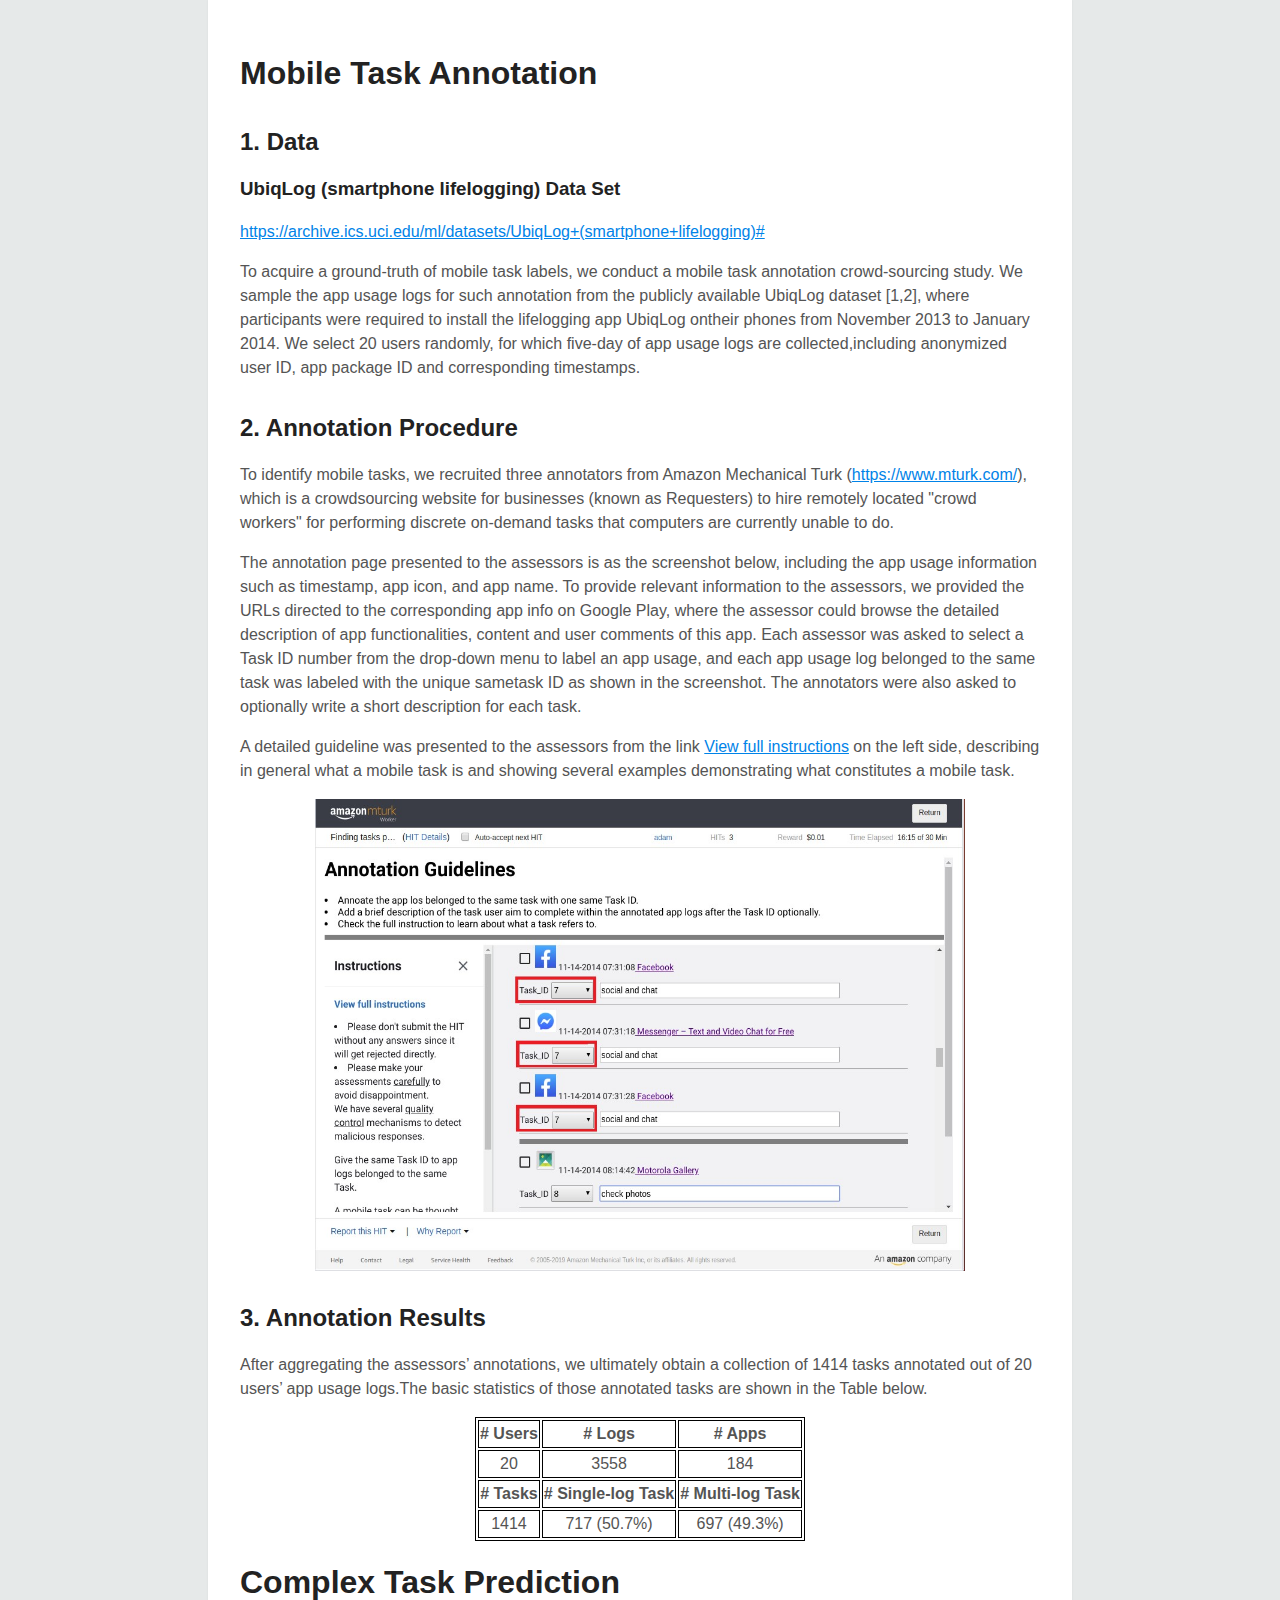
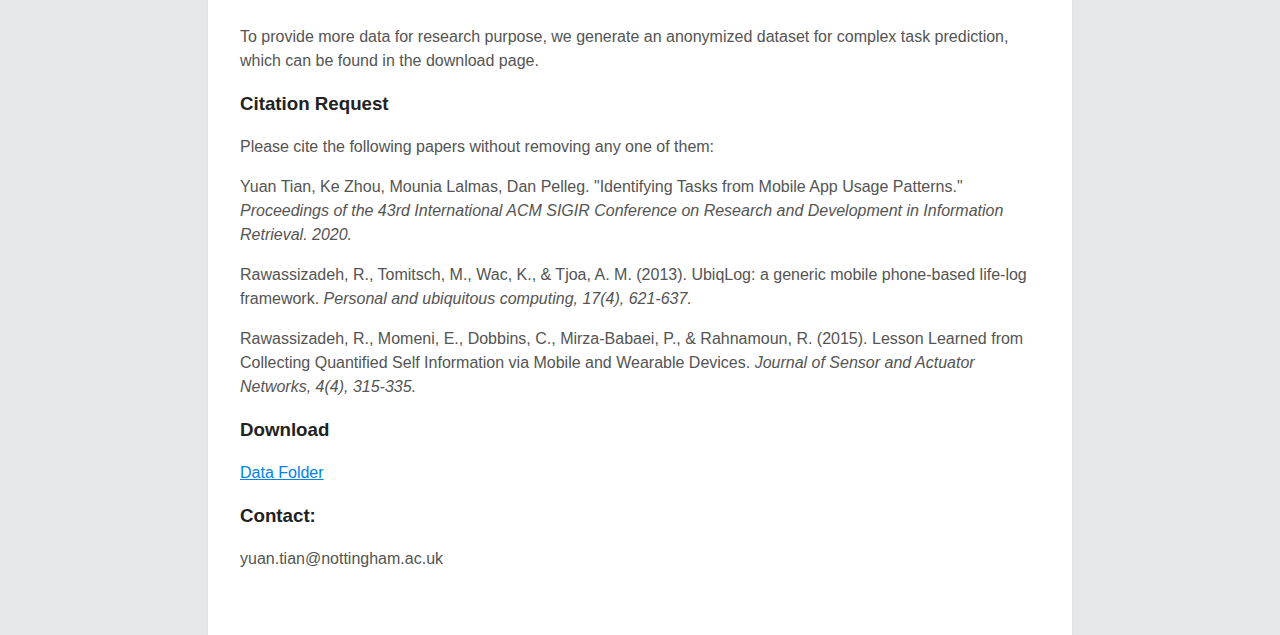
<file: index.html>
<!DOCTYPE html>
<html>
    <head>
        <meta charset="utf-8">
        <meta http-equiv="X-UA-Compatible" content="IE=edge">
        <title>Mobile Task Annotation</title>
        <meta name="description" content="An interactive getting started guide for Brackets.">
        <link rel="stylesheet" href="css/main.css">
        <style>
        div.form-control {
         display: inline;
                 }
         </style>
    </head>
    <body>
        
        <h1>Mobile Task Annotation</h1>
        <h2>1. Data</h2>
        <h3>UbiqLog (smartphone lifelogging) Data Set</h3><a href="https://archive.ics.uci.edu/ml/datasets/UbiqLog+(smartphone+lifelogging)#">https://archive.ics.uci.edu/ml/datasets/UbiqLog+(smartphone+lifelogging)#</a>
        
        <!--
            MADE WITH <3 AND JAVASCRIPT
        -->
        
        <p>
        To acquire a ground-truth of mobile task labels, we conduct a mobile task annotation crowd-sourcing study. We sample the app usage logs for such annotation from the publicly available UbiqLog dataset [1,2], where participants were required to install the lifelogging app UbiqLog ontheir phones from November 2013 to January 2014. We select 20 users randomly, for which five-day of app usage logs are collected,including anonymized user ID, app package ID and corresponding timestamps.
        </p>
    
        
        <!--
        <p>Refrences</p>
        <p>[1]<em>Rawassizadeh, R., Tomitsch, M., Wac, K., & Tjoa, A. M. (2013). UbiqLog: a generic mobile phone-based life-log framework. Personal and ubiquitous computing, 17(4), 621-637. </em></p>
        
        <p>[2]<em>Rawassizadeh, R., Momeni, E., Dobbins, C., Mirza-Babaei, P., & Rahnamoun, R. (2015). Lesson Learned from Collecting Quantified Self Information via Mobile and Wearable Devices. Journal of Sensor and Actuator Networks, 4(4), 315-335.</em></p>
         -->
        
        <samp>
        </samp>
        
        
        <h2>2. Annotation Procedure</h2>
        <p>To identify mobile tasks, we recruited three annotators from Amazon Mechanical Turk (<a href="https://www.mturk.com/">https://www.mturk.com/</a>), which is a crowdsourcing website for businesses (known as Requesters) to hire remotely located "crowd workers" for performing discrete on-demand tasks that computers are currently unable to do.</p>
        
        <p>The annotation page presented to the assessors is as the screenshot below, including the app usage information such as timestamp, app icon, and app name. To provide relevant information to the assessors, we provided the URLs directed to the corresponding app info on Google Play, where the assessor could browse the detailed description of app functionalities, content and user comments of this app. Each assessor was asked to select a Task ID number from the drop-down menu to label an app usage, and each app usage log belonged to the same task was labeled with the unique sametask ID as shown in the screenshot. The annotators were also asked to optionally write a short description for each task.</p>
        
        <p>A detailed guideline was presented to the assessors from the link <a href = "full_instructions.html">View full instructions</a> on the left side, describing in general what a mobile task is and showing several examples demonstrating what constitutes a mobile task.</p>
        
        
        <img src="screenshots/facebook_example_red.jpg" style="width:650px;height:472px;" class="center">
        
        
        
        
        
        <!--
            THE RELATIONSHIP BETWEEN HTML, CSS AND JAVASCRIPT
        -->
        
        
                
                
<h2>3. Annotation Results</h2>    
        
<p>After aggregating the assessors’ annotations, we ultimately obtain a collection of 1414 tasks annotated out of 20 users’ app usage logs.The basic statistics of those annotated tasks are shown in the Table below.</p>
        
<table >
  <tr>
    <th># Users</th>
    <th># Logs</th>
     <th># Apps</th>
</tr>      
    <tr>
    <td style="text-align:center">20</td>
    <td style="text-align:center">3558</td>
     <td style="text-align:center">184</td>
    </tr>
  <tr>    
    <th># Tasks</th>
      <th># Single-log Task</th>
      <th># Multi-log Task</th>
  </tr>
  <tr>
    <td style="text-align:center">1414</td>
    <td style="text-align:center">717 (50.7%)</td>
      <td style="text-align:center">697 (49.3%)</td>
  </tr>
</table>
        
       
 <h1>Complex Task Prediction</h1>
 To provide more data for research purpose, we generate an anonymized dataset for complex task prediction, which can be found in the download page.


        <h3>Citation Request</h3>
        <p>Please cite the following papers without removing any one of them:</p>
        
       
        
       <p>Yuan Tian, Ke Zhou, Mounia Lalmas, Dan Pelleg. "Identifying Tasks from Mobile App Usage Patterns." <em>Proceedings of the 43rd International ACM SIGIR Conference on Research and Development in Information Retrieval. 2020.</em></p>

        <p>Rawassizadeh, R., Tomitsch, M., Wac, K., & Tjoa, A. M. (2013). UbiqLog: a generic mobile phone-based life-log framework. <em>Personal and ubiquitous computing, 17(4), 621-637.</em></p>

        <p>Rawassizadeh, R., Momeni, E., Dobbins, C., Mirza-Babaei, P., & Rahnamoun, R. (2015). Lesson Learned from Collecting Quantified Self Information via Mobile and Wearable Devices. <em>Journal of Sensor and Actuator Networks, 4(4), 315-335.</em></p>


        <h3>Download</h3>
       
        <a href ="data.html">Data Folder</a>
        
      
        
        
        <h3>Contact:</h3>
        yuan.tian@nottingham.ac.uk
        
        
            
                    
                
    </body>
</html>
<!--

    [[[[[[[[[[[[[[[      ]]]]]]]]]]]]]]]
    [::::::::::::::      ::::::::::::::]
    [::::::::::::::      ::::::::::::::]
    [::::::[[[[[[[:      :]]]]]]]::::::]
    [:::::[                      ]:::::]
    [:::::[                      ]:::::]
    [:::::[                      ]:::::]
    [:::::[                      ]:::::]
    [:::::[     CODE THE WEB     ]:::::]
    [:::::[  http://brackets.io  ]:::::]
    [:::::[                      ]:::::]
    [:::::[                      ]:::::]
    [:::::[                      ]:::::]
    [:::::[                      ]:::::]
    [::::::[[[[[[[:      :]]]]]]]::::::]
    [::::::::::::::      ::::::::::::::]
    [::::::::::::::      ::::::::::::::]
    [[[[[[[[[[[[[[[      ]]]]]]]]]]]]]]]

-->
</file>
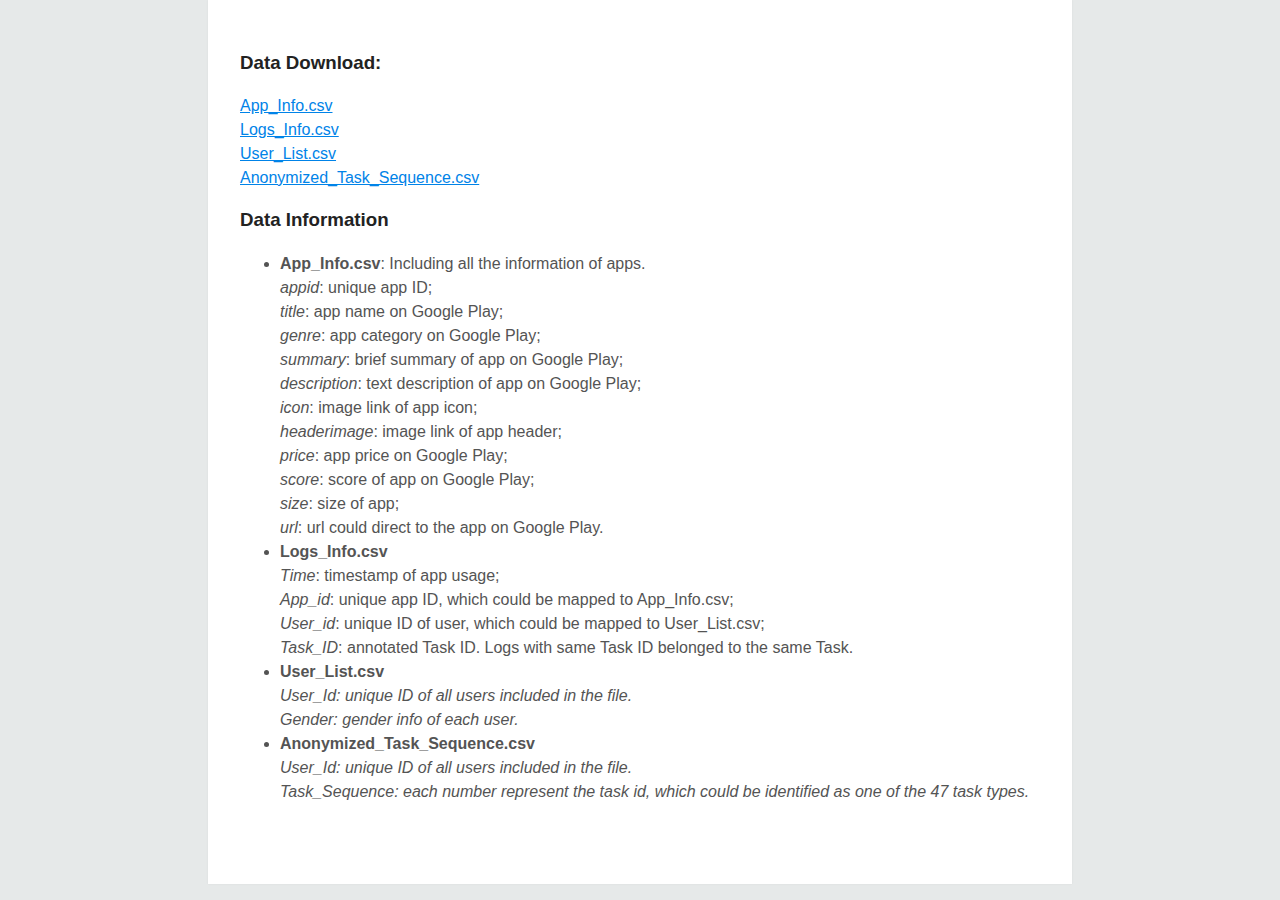
<file: data.html>
<!DOCTYPE html>
<html>
    
    <head>
        <meta charset="utf-8">
        <meta http-equiv="X-UA-Compatible" content="IE=edge">
        <title>Mobile Task Annotation</title>
        <meta name="description" content="An interactive getting started guide for Brackets.">
        <link rel="stylesheet" href="main.css">
        <style>
        div.form-control {
         display: inline;
                 }
         </style>
    </head>
    <body>   
        
    
     <h3>Data Download:</h3>
        
     <a href="download_files/App_Info.csv" download>App_Info.csv</a>  
     <br/>
     <a href="download_files/Logs_Info.csv" download>Logs_Info.csv</a>  
     <br/>
     <a href="download_files/User_List.csv" download>User_List.csv</a>  
     <br/>
     <a href="download_files/Anonymized_Task_Sequence.csv" download>Anonymized_Task_Sequence.csv</a>  
        
     <h3>Data Information</h3>
     <ul>
         <li><b>App_Info.csv</b>: Including all the information of apps.</li>
         <em>appid</em>: unique app ID;
         <br><em>title</em>: app name on Google Play;
         <br><em>genre</em>: app category on Google Play;
         <br><em>summary</em>: brief summary of app on Google Play;
         <br><em>description</em>: text description of app on Google Play;
         <br><em>icon</em>: image link of app icon;
         <br><em>headerimage</em>: image link of app header;
         <br><em>price</em>: app price on Google Play;
         <br><em>score</em>: score of app on Google Play;
         <br><em>size</em>: size of app;
         <br><em>url</em>: url could direct to the app on Google Play.
        
         <li><b>Logs_Info.csv</b></li>
         <em>Time</em>: timestamp of app usage;
         <br><em>App_id</em>: unique app ID, which could be mapped to App_Info.csv;
         <br><em>User_id</em>: unique ID of user, which could be mapped to User_List.csv;
         <br><em>Task_ID</em>: annotated Task ID. Logs with same Task ID belonged to the same Task.
        
         <li><b>User_List.csv</b></li>
         <em>User_Id: unique ID of all users included in the file.</em>
         <br><em>Gender: gender info of each user.</em>

         <li><b>Anonymized_Task_Sequence.csv</b></li>
         <em>User_Id: unique ID of all users included in the file.</em>
         <br><em>Task_Sequence: each number represent the task id, which could be identified as one of the 47 task types.</em>
    
</ul>
        
    
    </body>
</html>
</file>
<file: css/main.css>
html {
    background: #e6e9e9;
    -webkit-font-smoothing: antialiased;
}

body {
    background: #fff;
    box-shadow: 0 0 2px rgba(0, 0, 0, 0.06);
    color: #545454;
    font-family: "Helvetica Neue", Helvetica, Arial, sans-serif;
    font-size: 16px;
    line-height: 1.5;
    margin: 0 auto;
    max-width: 800px;
    padding: 2em 2em 4em;
}

h1, h2, h3, h4, h5, h6 {
    color: #222;
    font-weight: 600;
    line-height: 1.3;
}

h2 {
    margin-top: 1.3em;
}

a {
    color: #0083e8;
}

b, strong {
    font-weight: 600;
}

samp {
    display: none;
}

/*
img {
    animation: colorize 2s cubic-bezier(0, 0, .78, .36) 1;
    background: transparent;
    border: 10px solid rgba(0, 0, 0, 0.12);
    border-radius: 4px;
    display: block;
    margin: 1.3em auto;
    max-width: 95%;
}*/

@keyframes colorize {
    0% {
        -webkit-filter: grayscale(100%);
        filter: grayscale(100%);
    }
    100% {
        -webkit-filter: grayscale(0%);
        filter: grayscale(0%);
    }
}



.center {
  display: block;
  margin-left: auto;
  margin-right: auto;
  width: 50%;
}

table, th, td {
  border: 1px solid black;
  margin-left: auto;
  margin-right: auto;
}
</file>
<file: main.css>
html {
    background: #e6e9e9;
    -webkit-font-smoothing: antialiased;
}

body {
    background: #fff;
    box-shadow: 0 0 2px rgba(0, 0, 0, 0.06);
    color: #545454;
    font-family: "Helvetica Neue", Helvetica, Arial, sans-serif;
    font-size: 16px;
    line-height: 1.5;
    margin: 0 auto;
    max-width: 800px;
    padding: 2em 2em 4em;
}

h1, h2, h3, h4, h5, h6 {
    color: #222;
    font-weight: 600;
    line-height: 1.3;
}

h2 {
    margin-top: 1.3em;
}

a {
    color: #0083e8;
}

b, strong {
    font-weight: 600;
}

samp {
    display: none;
}

/*
img {
    animation: colorize 2s cubic-bezier(0, 0, .78, .36) 1;
    background: transparent;
    border: 10px solid rgba(0, 0, 0, 0.12);
    border-radius: 4px;
    display: block;
    margin: 1.3em auto;
    max-width: 95%;
}*/

@keyframes colorize {
    0% {
        -webkit-filter: grayscale(100%);
        filter: grayscale(100%);
    }
    100% {
        -webkit-filter: grayscale(0%);
        filter: grayscale(0%);
    }
}



.center {
  display: block;
  margin-left: auto;
  margin-right: auto;
  width: 50%;
}

table, th, td {
  border: 1px solid black;
  margin-left: auto;
  margin-right: auto;
}
</file>
